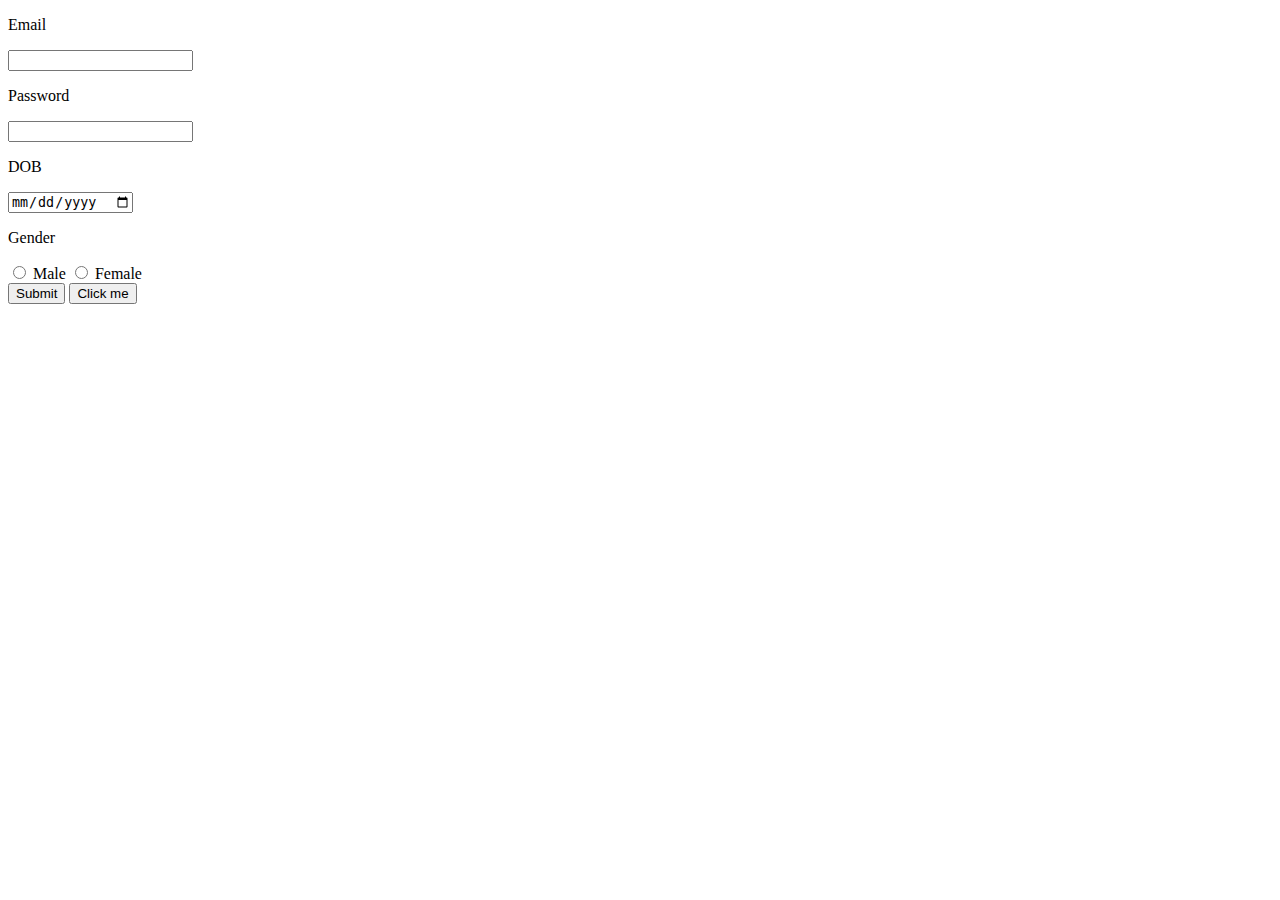
<file: login.html>
<!DOCTYPE html>
<html lang="en">
<head>
    <meta charset="UTF-8">
    <meta http-equiv="X-UA-Compatible" content="IE=edge">
    <meta name="viewport" content="width=device-width, initial-scale=1.0">
    <title>Document</title>
</head>
<body>
    <div>
        <form>
            <p>Email</p>
            <input type="email" required>
    </div>

    <div>
        <p>Password</p>
        <input type="password" required>
    </div>

    <div>
        <p>DOB</p>
        <input type="date" required>
    </div>

    <div>
      <p>Gender</p>
        <input type="radio" name="Gender">
        <label for="Male">Male</label> 

        <input type="radio" name="Gender">
        <label for="Female">Female</label>
    </div>
    <div>
        <input type="submit">
        <input type="button" value="Click me" onclick="alert(gg);">
    </div>
    </form>

</body>
</html>
</file>
